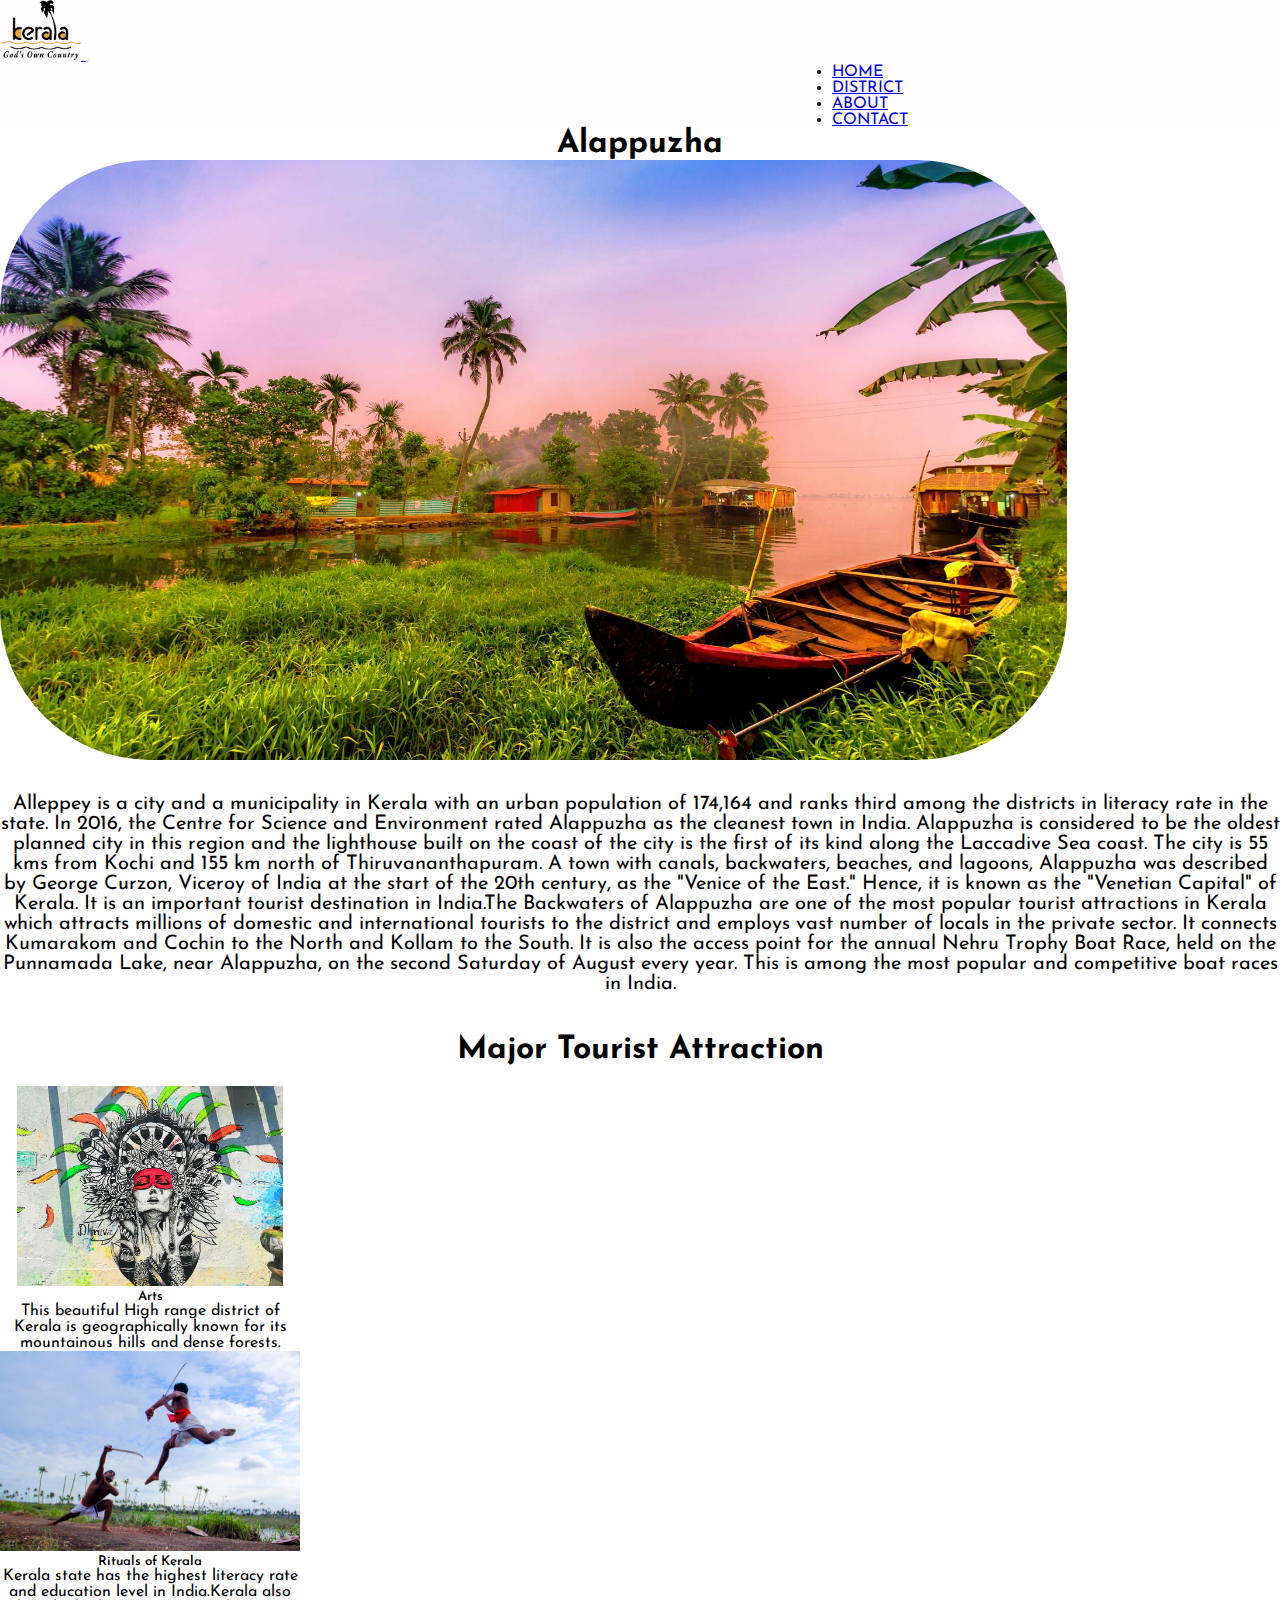
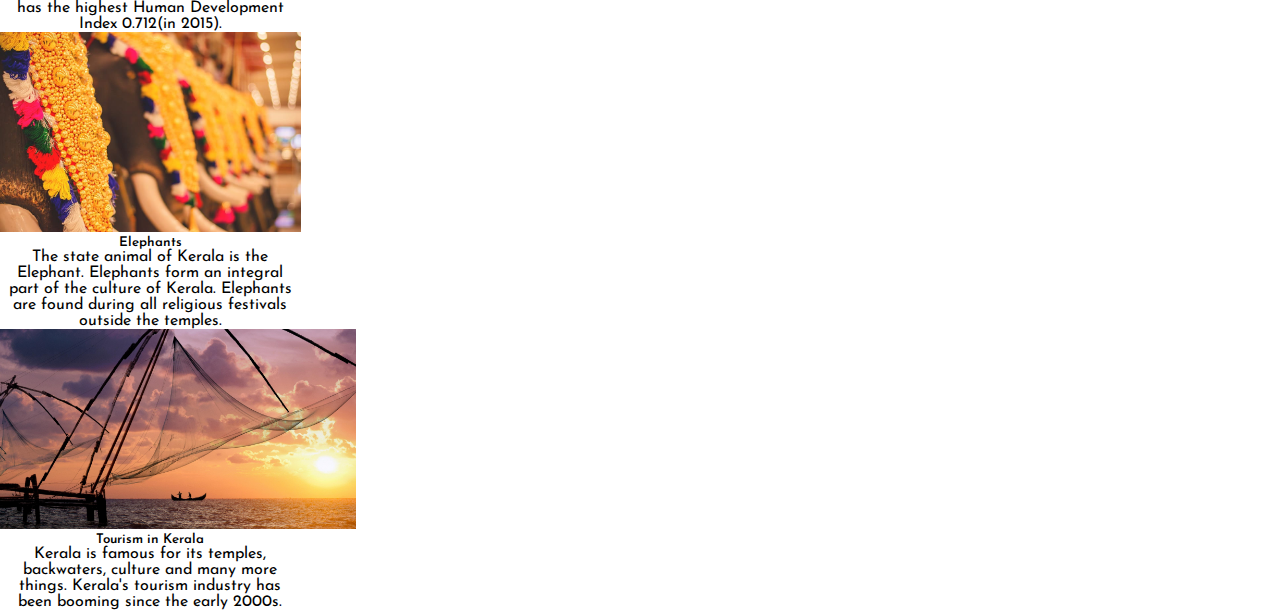
<file: Alappuzha.html>
<!DOCTYPE html>
<html lang="en">
<head>
    <meta charset="UTF-8">
    <meta http-equiv="X-UA-Compatible" content="IE=edge">
    <meta name="viewport" content="width=device-width, initial-scale=1.0">
    <title>Alappuzha</title>
        <link rel="stylesheet" href="style.css">
        <link rel="stylesheet" href="place.css">
        <link href="https://fonts.googleapis.com/css2?family=Josefin+Sans&display=swap" rel="stylesheet">
        <link href="https://cdn.jsdelivr.net/npm/bootstrap@5.2.0-beta1/dist/css/bootstrap.min.css" rel="stylesheet" integrity="sha384-0evHe/X+R7YkIZDRvuzKMRqM+OrBnVFBL6DOitfPri4tjfHxaWutUpFmBp4vmVor" crossorigin="anonymous">
        <script src="https://cdn.jsdelivr.net/npm/bootstrap@5.2.0-beta1/dist/js/bootstrap.bundle.min.js" integrity="sha384-pprn3073KE6tl6bjs2QrFaJGz5/SUsLqktiwsUTF55Jfv3qYSDhgCecCxMW52nD2" crossorigin="anonymous"></script>
</head>
<body>
<section class="landing">
    <nav class="navbar navbar-expand-lg bg-custom">
      <div class="container-fluid">
        <a class="navbar-brand" href="#">
          <img src="./img/logo-1.png" alt=""  height="60" class="d-inline-block align-text-top">
        </a>
        <button class="navbar-toggler" type="button" data-bs-toggle="collapse" data-bs-target="#navbarNav" aria-controls="navbarNav" aria-expanded="false" aria-label="Toggle navigation">
          <span class="navbar-toggler-icon"></span>
        </button>
        <div class="collapse navbar-collapse" id="navbarNav">
          <ul class="navbar-nav">
            <li class="nav-item">
              <a class="nav-link active" aria-current="page" href="index.html">HOME</a>
            </li>
            <li class="nav-item">
              <a class="nav-link " href="district.html">DISTRICT</a>
            </li>
            <li class="nav-item">
              <a class="nav-link" href="#">ABOUT</a>
            </li>
            <li class="nav-item">
              <a class="nav-link" href="#">CONTACT</a>
            </li> 
          </ul>
        </div>
      </div>
  </nav>
</section>
<div class="container">
  <div class="district">
    <div class="dist-head ">
      <h1>Alappuzha</h1>
    </div>
    <div class="dist-img"><img  height="600px" src="img/allu.jpg" alt=""></div>
    <div class="dist-para">
      <p>Alleppey is a city and a municipality in Kerala with an urban population of 174,164 and ranks third among the districts in literacy rate in the state. In 2016, the Centre for Science and Environment rated Alappuzha as the cleanest town in India. Alappuzha is considered to be the oldest planned city in this region and the lighthouse built on the coast of the city is the first of its kind along the Laccadive Sea coast.
  
        The city is 55 kms from Kochi and 155 km north of Thiruvananthapuram. A town with canals, backwaters, beaches, and lagoons, Alappuzha was described by George Curzon, Viceroy of India at the start of the 20th century, as the "Venice of the East." Hence, it is known as the "Venetian Capital" of Kerala.
        It is an important tourist destination in India.The Backwaters of Alappuzha are one of the most popular tourist attractions in Kerala which attracts millions of domestic and international tourists to the district and employs vast number of locals in the private sector. It connects Kumarakom and Cochin to the North and Kollam to the South. It is also the access point for the annual Nehru Trophy Boat Race, held on the Punnamada Lake, near Alappuzha, on the second Saturday of August every year. This is among the most popular and competitive boat races in India.</p>
    </div>
  </div>
</div>

<section class="activties ">
  <div class="heading">
    <h1>Major Tourist Attraction</h1>
  </div>
 <div class="card-custom">
  <div class="row row-cols-1 row-cols-md-4 g-4 ">
    <div class="col">
      <div class="card h-100">
        <img src="img/street-painting.jpg" class="card-img-top" alt="...">
        <div class="card-body">
          <h5 class="card-title">Arts</h5>
          <p class="card-text">This beautiful High range district of Kerala is geographically known for its mountainous hills and dense forests.</p>
          
        </div>
      </div>
    </div>
    <div class="col">
      <div class="card h-100">
        <img src="img/new.jpg" class="card-img-top" alt="...">
        <div class="card-body">
          <h5 class="card-title">Rituals of Kerala</h5>
          <p class="card-text">Kerala state has the highest literacy rate and education level in India.Kerala also has the highest Human Development Index 0.712(in 2015).</p>
        </div>
      </div>
    </div>
    <div class="col">
      <div class="card h-100">
        <img src="img/nedumbassery-celebration.jpg" class="card-img-top" alt="...">
        <div class="card-body">
          <h5 class="card-title">Elephants</h5>
          <p class="card-text">The state animal of Kerala is the Elephant. Elephants form an integral part of the culture of Kerala. Elephants are found during all religious festivals outside the temples.</p>
        </div>
      </div>
    </div>
    <div class="col">
      <div class="card h-100">
        <img src="img/wallpaperflare.com_wallpaper.jpg" class="card-img-top" alt="...">
        <div class="card-body">
          <h5 class="card-title">Tourism in Kerala</h5>
          <p class="card-text">Kerala is famous for its temples, backwaters, culture and many more things. Kerala's tourism industry has been booming since the early 2000s.</p>
        </div>
      </div>
    </div>
  </div>
 </div>
</section>
</body>
</html>
</file>
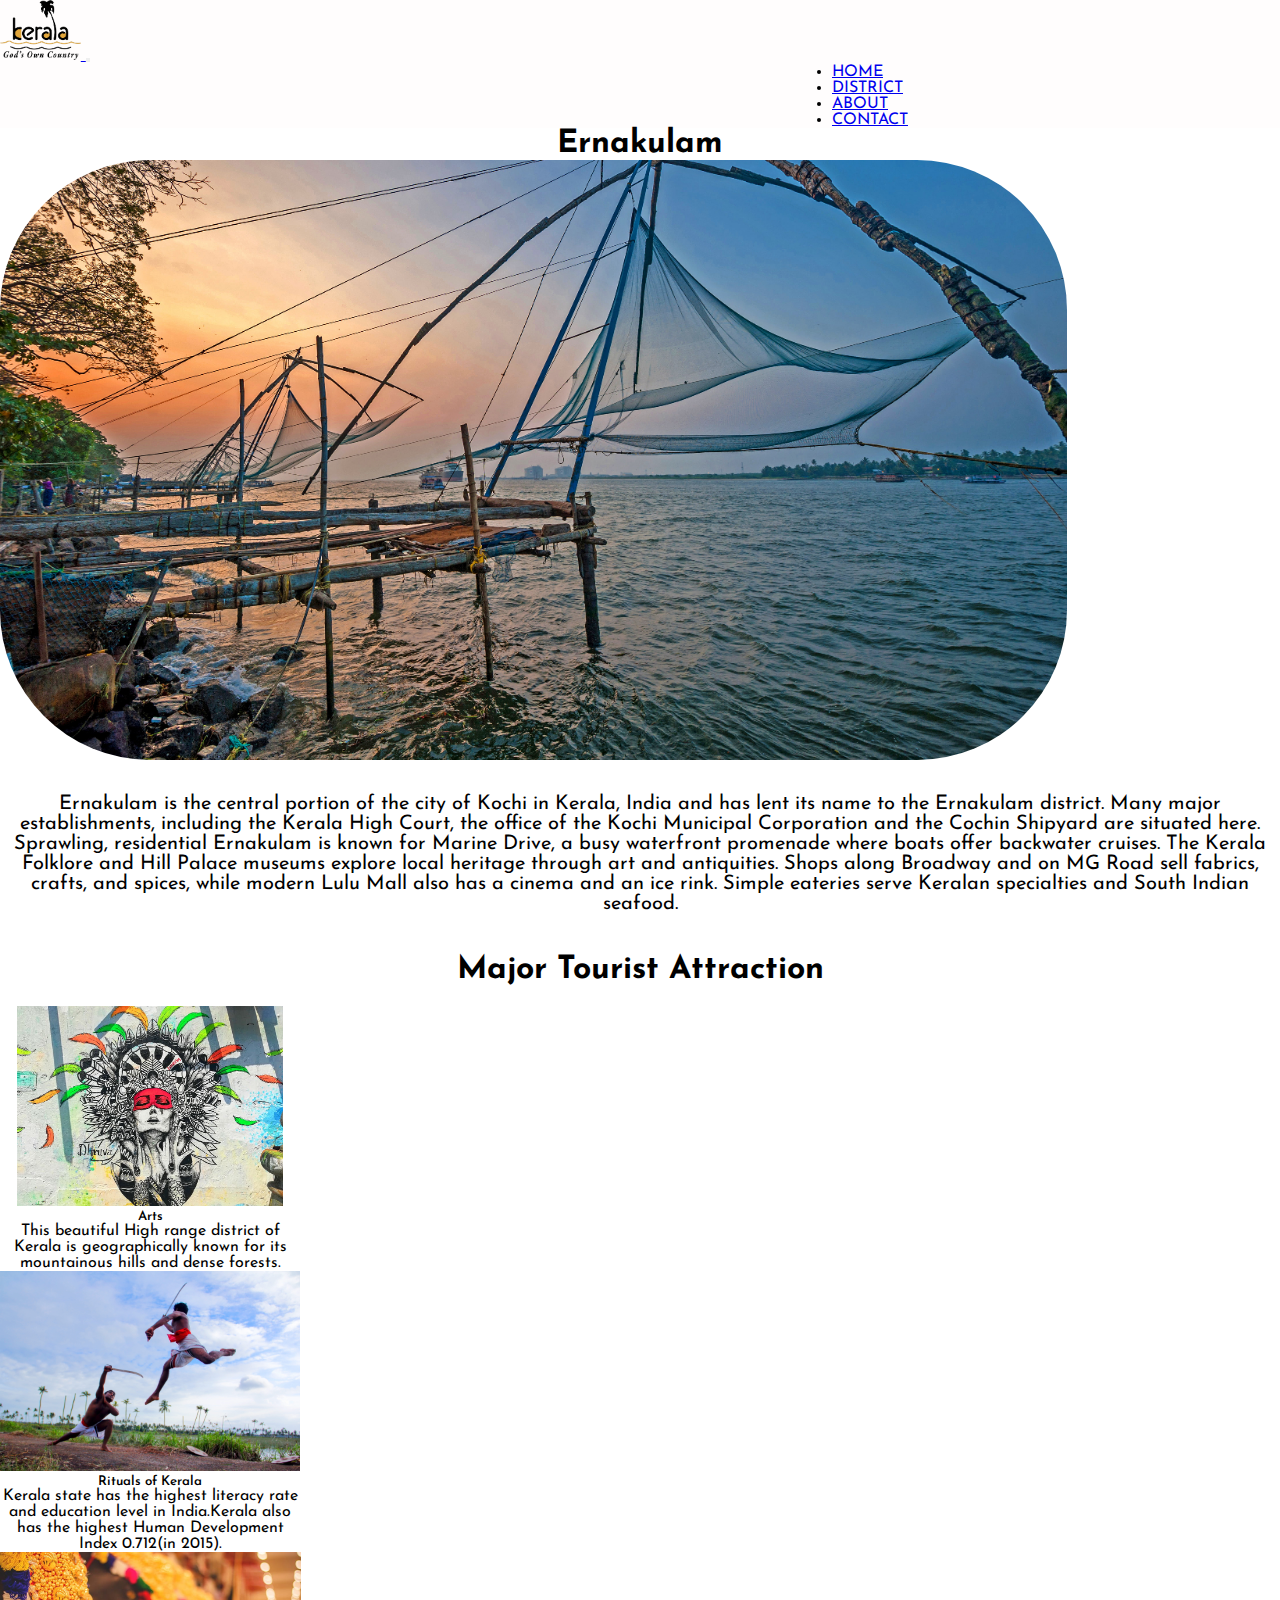
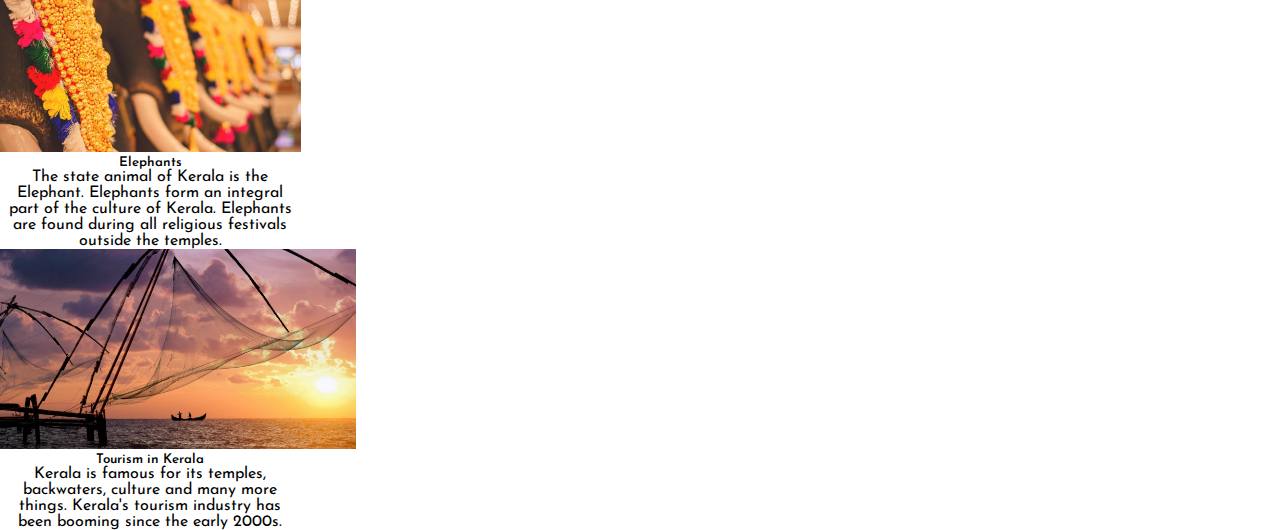
<file: Ernakulam.html>
<!DOCTYPE html>
<html lang="en">
<head>
    <meta charset="UTF-8">
    <meta http-equiv="X-UA-Compatible" content="IE=edge">
    <meta name="viewport" content="width=device-width, initial-scale=1.0">
    <title>Ernakulam</title>
        <link rel="stylesheet" href="style.css">
        <link rel="stylesheet" href="place.css">
        <link href="https://fonts.googleapis.com/css2?family=Josefin+Sans&display=swap" rel="stylesheet">
        <link href="https://cdn.jsdelivr.net/npm/bootstrap@5.2.0-beta1/dist/css/bootstrap.min.css" rel="stylesheet" integrity="sha384-0evHe/X+R7YkIZDRvuzKMRqM+OrBnVFBL6DOitfPri4tjfHxaWutUpFmBp4vmVor" crossorigin="anonymous">
        <script src="https://cdn.jsdelivr.net/npm/bootstrap@5.2.0-beta1/dist/js/bootstrap.bundle.min.js" integrity="sha384-pprn3073KE6tl6bjs2QrFaJGz5/SUsLqktiwsUTF55Jfv3qYSDhgCecCxMW52nD2" crossorigin="anonymous"></script>
</head>
<body>
<section class="landing">
    <nav class="navbar navbar-expand-lg bg-custom">
      <div class="container-fluid">
        <a class="navbar-brand" href="#">
          <img src="./img/logo-1.png" alt=""  height="60" class="d-inline-block align-text-top">
        </a>
        <button class="navbar-toggler" type="button" data-bs-toggle="collapse" data-bs-target="#navbarNav" aria-controls="navbarNav" aria-expanded="false" aria-label="Toggle navigation">
          <span class="navbar-toggler-icon"></span>
        </button>
        <div class="collapse navbar-collapse" id="navbarNav">
          <ul class="navbar-nav">
            <li class="nav-item">
              <a class="nav-link active" aria-current="page" href="index.html">HOME</a>
            </li>
            <li class="nav-item">
              <a class="nav-link " href="district.html">DISTRICT</a>
            </li>
            <li class="nav-item">
              <a class="nav-link" href="#">ABOUT</a>
            </li>
            <li class="nav-item">
              <a class="nav-link" href="#">CONTACT</a>
            </li> 
          </ul>
        </div>
      </div>
  </nav>
</section>
<div class="container">
  <div class="district">
    <div class="dist-head ">
      <h1>Ernakulam</h1>
    </div>
    <div class="dist-img "><img  height="600px" src="img/kochi.jpg" alt=""></div>
    <div class="dist-para">
      <p>Ernakulam is the central portion of the city of Kochi in Kerala, India and has lent its name to the Ernakulam district. Many major establishments, including the Kerala High Court, the office of the Kochi Municipal Corporation and the Cochin Shipyard are situated here.
        Sprawling, residential Ernakulam is known for Marine Drive, a busy waterfront promenade where boats offer backwater cruises. The Kerala Folklore and Hill Palace museums explore local heritage through art and antiquities. Shops along Broadway and on MG Road sell fabrics, crafts, and spices, while modern Lulu Mall also has a cinema and an ice rink. Simple eateries serve Keralan specialties and South Indian seafood.</p>
  </div>
</div>

<section class="activties">
    <div class="heading">
      <h1>Major Tourist Attraction</h1>
    </div>
   <div class="card-custom">
    <div class="row row-cols-1 row-cols-md-4 g-4 ">
      <div class="col">
        <div class="card h-100">
          <img src="img/street-painting.jpg" class="card-img-top" alt="...">
          <div class="card-body">
            <h5 class="card-title">Arts</h5>
            <p class="card-text">This beautiful High range district of Kerala is geographically known for its mountainous hills and dense forests.</p>
            
          </div>
        </div>
      </div>
      <div class="col">
        <div class="card h-100">
          <img src="img/new.jpg" class="card-img-top" alt="...">
          <div class="card-body">
            <h5 class="card-title">Rituals of Kerala</h5>
            <p class="card-text">Kerala state has the highest literacy rate and education level in India.Kerala also has the highest Human Development Index 0.712(in 2015).</p>
          </div>
        </div>
      </div>
      <div class="col">
        <div class="card h-100">
          <img src="img/nedumbassery-celebration.jpg" class="card-img-top" alt="...">
          <div class="card-body">
            <h5 class="card-title">Elephants</h5>
            <p class="card-text">The state animal of Kerala is the Elephant. Elephants form an integral part of the culture of Kerala. Elephants are found during all religious festivals outside the temples.</p>
          </div>
        </div>
      </div>
      <div class="col">
        <div class="card h-100">
          <img src="img/wallpaperflare.com_wallpaper.jpg" class="card-img-top" alt="...">
          <div class="card-body">
            <h5 class="card-title">Tourism in Kerala</h5>
            <p class="card-text">Kerala is famous for its temples, backwaters, culture and many more things. Kerala's tourism industry has been booming since the early 2000s.</p>
          </div>
        </div>
      </div>
    </div>
   </div>
  </section>
</div>
</body>
</html>
</file>
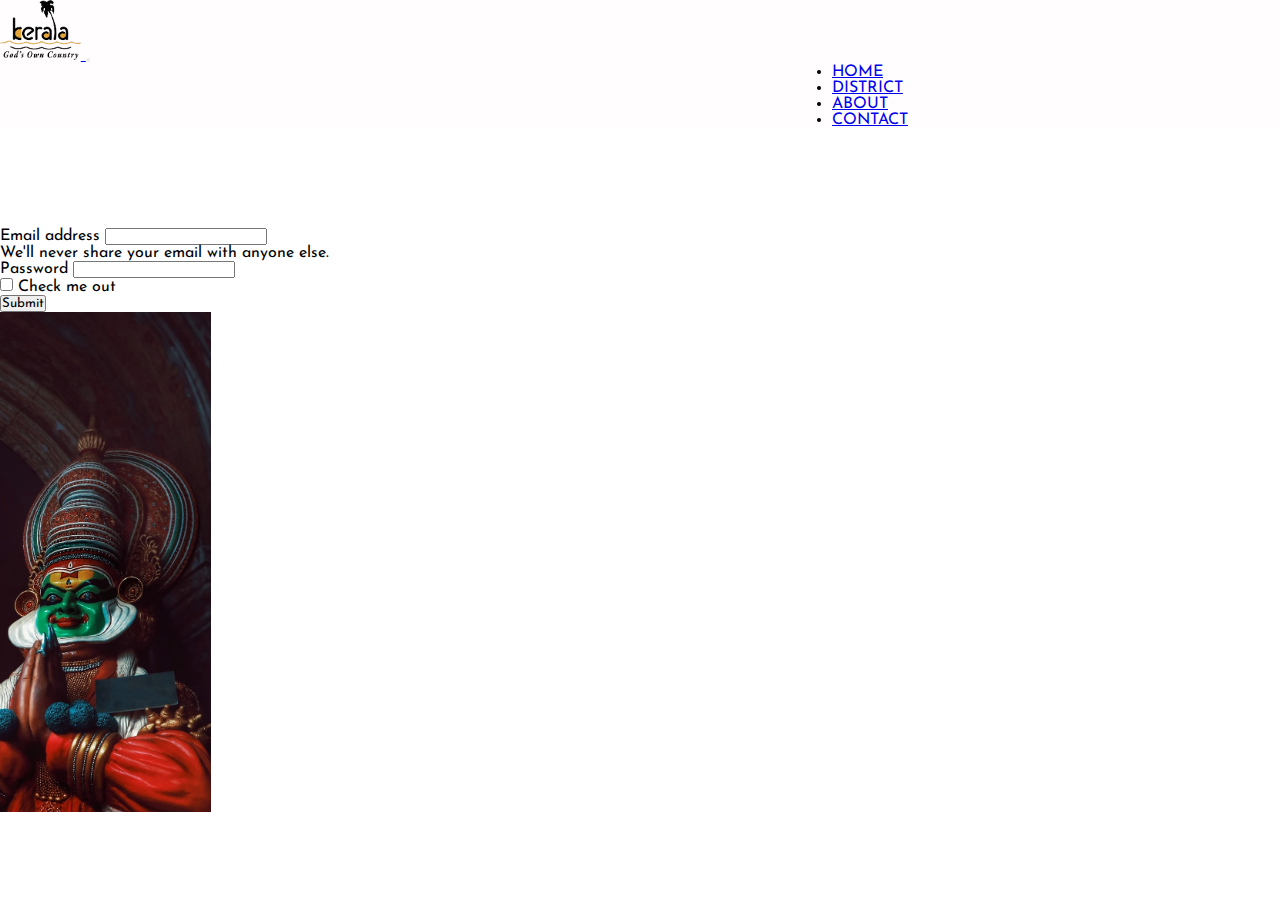
<file: login.html>
<!DOCTYPE html>
<html lang="en">
<head>
    <meta charset="UTF-8">
    <meta http-equiv="X-UA-Compatible" content="IE=edge">
    <meta name="viewport" content="width=device-width, initial-scale=1.0">
    <title>Login</title>
        <link rel="stylesheet" href="style.css">
        <link rel="stylesheet" href="login.css">
        <link href="https://fonts.googleapis.com/css2?family=Josefin+Sans&display=swap" rel="stylesheet">
        <link href="https://cdn.jsdelivr.net/npm/bootstrap@5.2.0-beta1/dist/css/bootstrap.min.css" rel="stylesheet" integrity="sha384-0evHe/X+R7YkIZDRvuzKMRqM+OrBnVFBL6DOitfPri4tjfHxaWutUpFmBp4vmVor" crossorigin="anonymous">
        <script src="https://cdn.jsdelivr.net/npm/bootstrap@5.2.0-beta1/dist/js/bootstrap.bundle.min.js" integrity="sha384-pprn3073KE6tl6bjs2QrFaJGz5/SUsLqktiwsUTF55Jfv3qYSDhgCecCxMW52nD2" crossorigin="anonymous"></script>
</head>
<body>
<section class="landing">
    <nav class="navbar navbar-expand-lg bg-custom">
      <div class="container-fluid">
        <a class="navbar-brand" href="#">
          <img src="./img/logo-1.png" alt=""  height="60" class="d-inline-block align-text-top">
        </a>
        <button class="navbar-toggler" type="button" data-bs-toggle="collapse" data-bs-target="#navbarNav" aria-controls="navbarNav" aria-expanded="false" aria-label="Toggle navigation">
          <span class="navbar-toggler-icon"></span>
        </button>
        <div class="collapse navbar-collapse" id="navbarNav">
          <ul class="navbar-nav">
            <li class="nav-item">
              <a class="nav-link " aria-current="page" href="index.html">HOME</a>
            </li>
            <li class="nav-item">
              <a class="nav-link " href="district.html">DISTRICT</a>
            </li>
            <li class="nav-item">
              <a class="nav-link" href="About.html">ABOUT</a>
            </li>
            <li class="nav-item">
              <a class="nav-link" href="#">CONTACT</a>
            </li> 
          </ul>
        </div>
      </div>
  </nav>
</section>
    <div class="row log">
        <div class="col-lg-4 container logfrm ">
            <form>
             <div class="mb-3">
               <label for="exampleInputEmail1" class="form-label">Email address</label>
               <input type="email" class="form-control" id="exampleInputEmail1" aria-describedby="emailHelp">
               <div id="emailHelp" class="form-text">We'll never share your email with anyone else.</div>
             </div>
             <div class="mb-3">
               <label for="exampleInputPassword1" class="form-label">Password</label>
               <input type="password" class="form-control" id="exampleInputPassword1">
             </div>
             <div class="mb-3 form-check">
               <input type="checkbox" class="form-check-input" id="exampleCheck1">
               <label class="form-check-label" for="exampleCheck1">Check me out</label>
             </div>
             <button type="submit" class="btn btn-primary">Submit</button>
           </form>
        </div>
         <div class="logimg  col-lg-4"><img src="img/login.jpeg" height="500px" alt=""></div>
    </div>
</body>
</html>
</file>
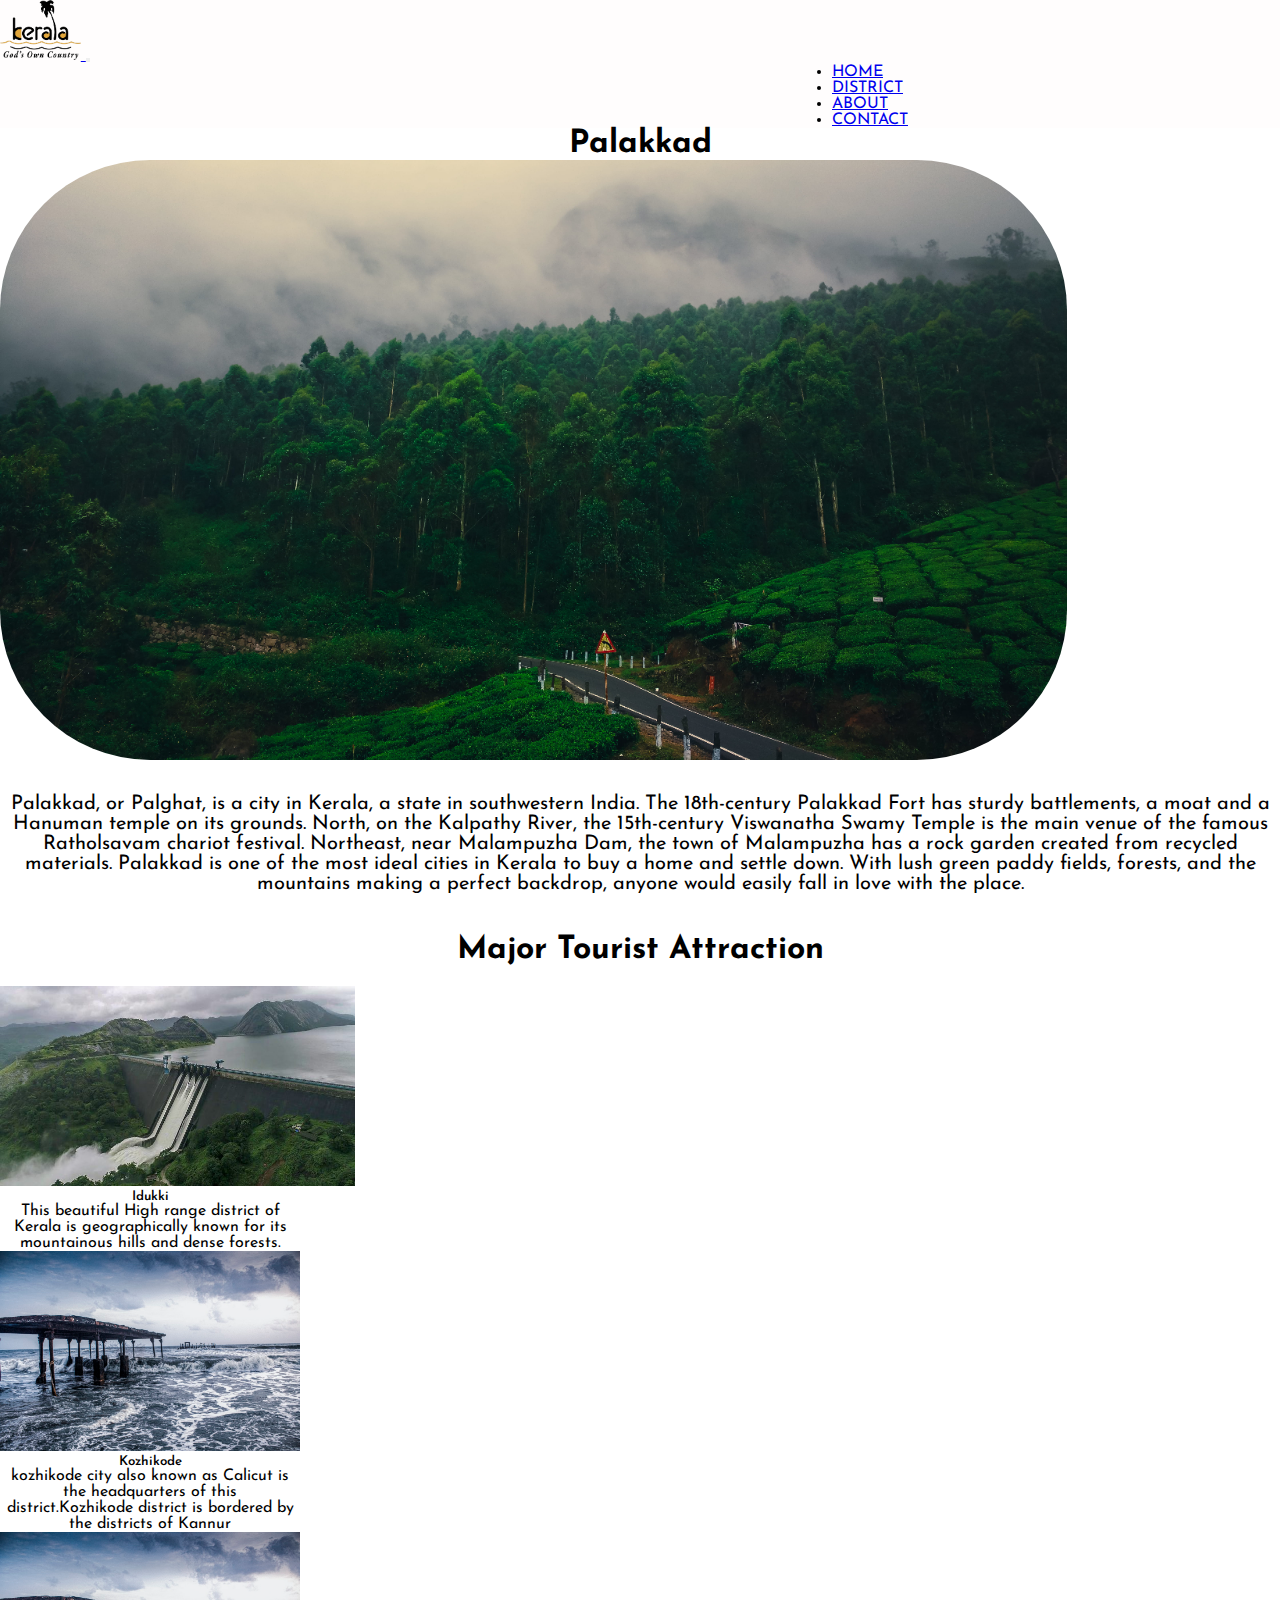
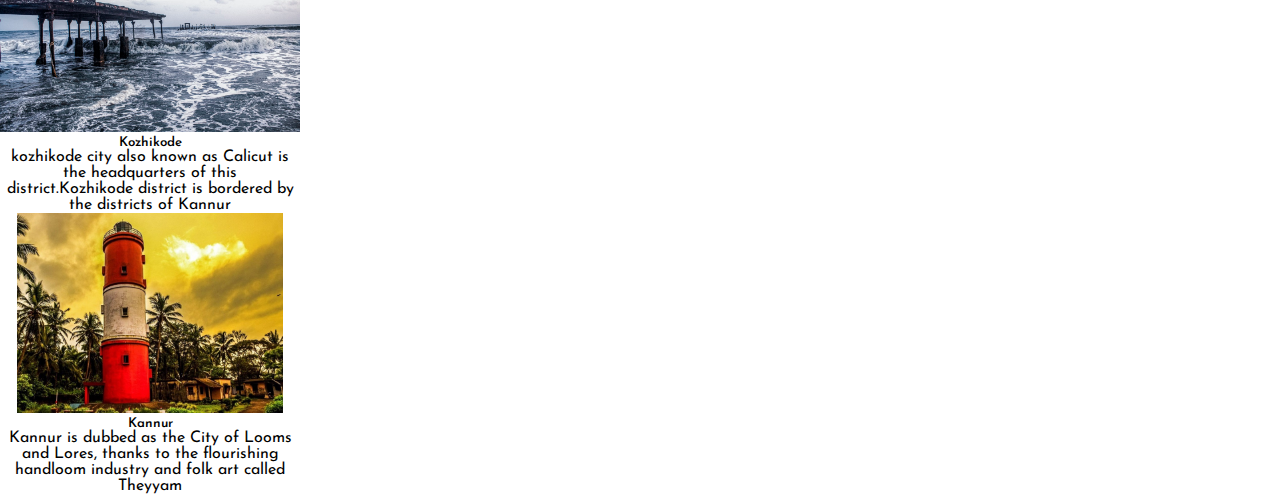
<file: Palakkad.html>
<!DOCTYPE html>
<html lang="en">
<head>
    <meta charset="UTF-8">
    <meta http-equiv="X-UA-Compatible" content="IE=edge">
    <meta name="viewport" content="width=device-width, initial-scale=1.0">
    <title>Palakkad</title>
        <link rel="stylesheet" href="style.css">
        <link rel="stylesheet" href="place.css">
        <link href="https://fonts.googleapis.com/css2?family=Josefin+Sans&display=swap" rel="stylesheet">
        <link href="https://cdn.jsdelivr.net/npm/bootstrap@5.2.0-beta1/dist/css/bootstrap.min.css" rel="stylesheet" integrity="sha384-0evHe/X+R7YkIZDRvuzKMRqM+OrBnVFBL6DOitfPri4tjfHxaWutUpFmBp4vmVor" crossorigin="anonymous">
        <script src="https://cdn.jsdelivr.net/npm/bootstrap@5.2.0-beta1/dist/js/bootstrap.bundle.min.js" integrity="sha384-pprn3073KE6tl6bjs2QrFaJGz5/SUsLqktiwsUTF55Jfv3qYSDhgCecCxMW52nD2" crossorigin="anonymous"></script>
</head>
<body>
<section class="landing">
    <nav class="navbar navbar-expand-lg bg-custom">
      <div class="container-fluid">
        <a class="navbar-brand" href="#">
          <img src="./img/logo-1.png" alt=""  height="60" class="d-inline-block align-text-top">
        </a>
        <button class="navbar-toggler" type="button" data-bs-toggle="collapse" data-bs-target="#navbarNav" aria-controls="navbarNav" aria-expanded="false" aria-label="Toggle navigation">
          <span class="navbar-toggler-icon"></span>
        </button>
        <div class="collapse navbar-collapse" id="navbarNav">
          <ul class="navbar-nav">
            <li class="nav-item">
              <a class="nav-link active" aria-current="page" href="index.html">HOME</a>
            </li>
            <li class="nav-item">
              <a class="nav-link " href="district.html">DISTRICT</a>
            </li>
            <li class="nav-item">
              <a class="nav-link" href="#">ABOUT</a>
            </li>
            <li class="nav-item">
              <a class="nav-link" href="#">CONTACT</a>
            </li> 
          </ul>
        </div>
      </div>
  </nav>
</section>
<div class="container">
  <div class="district">
    <div class="dist-head ">
      <h1>Palakkad</h1>
    </div>
    <div class="dist-img "><img  height="600px" src="img/pala1.jpg" alt=""></div>
    <div class="dist-para">
      <p>Palakkad, or Palghat, is a city in Kerala, a state in southwestern India. The 18th-century Palakkad Fort has sturdy battlements, a moat and a Hanuman temple on its grounds. North, on the Kalpathy River, the 15th-century Viswanatha Swamy Temple is the main venue of the famous Ratholsavam chariot festival. Northeast, near Malampuzha Dam, the town of Malampuzha has a rock garden created from recycled materials. 
        Palakkad is one of the most ideal cities in Kerala to buy a home and settle down. With lush green paddy fields, forests, and the mountains making a perfect backdrop, anyone would easily fall in love with the place.
      </p>
    </div>
  </div>
</div>

<section class="activties ">
  <div class="heading">
    <h1>Major Tourist Attraction</h1>
  </div>
 <div class="card-custom">
  <div class="row row-cols-1 row-cols-md-4 g-4 ">
    <div class="col">
      <div class="card h-100">
        <img src="img/Idukki.jpg" class="card-img-top" alt="...">
        <div class="card-body">
          <h5 class="card-title">Idukki</h5>
          <p class="card-text">This beautiful High range district of Kerala is geographically known for its mountainous hills and dense forests.</p>
          
        </div>
      </div>
    </div>
    <div class="col">
      <div class="card h-100">
        <img src="img/Kozhikode.jpg" class="card-img-top" alt="...">
        <div class="card-body">
          <h5 class="card-title">Kozhikode</h5>
          <p class="card-text">kozhikode city also known as Calicut is the headquarters of this district.Kozhikode district is bordered by the districts of Kannur</p>
         
        </div>
      </div>
    </div>
    <div class="col">
      <div class="card h-100">
        <img src="img/Kozhikode.jpg" class="card-img-top" alt="...">
        <div class="card-body">
          <h5 class="card-title">Kozhikode</h5>
          <p class="card-text">kozhikode city also known as Calicut is the headquarters of this district.Kozhikode district is bordered by the districts of Kannur</p>
         
        </div>
      </div>
    </div>
    <div class="col">
      <div class="card h-100">
        <img src="img/Kannur.jpg" class="card-img-top" alt="...">
        <div class="card-body">
          <h5 class="card-title">Kannur</h5>
          <p class="card-text">Kannur is dubbed as the City of Looms and Lores, thanks to the flourishing handloom industry and folk art called Theyyam
          </p>  
        </div>
      </div>
    </div>
  </div>
 </div>
</section>
</body>
</html>
</file>
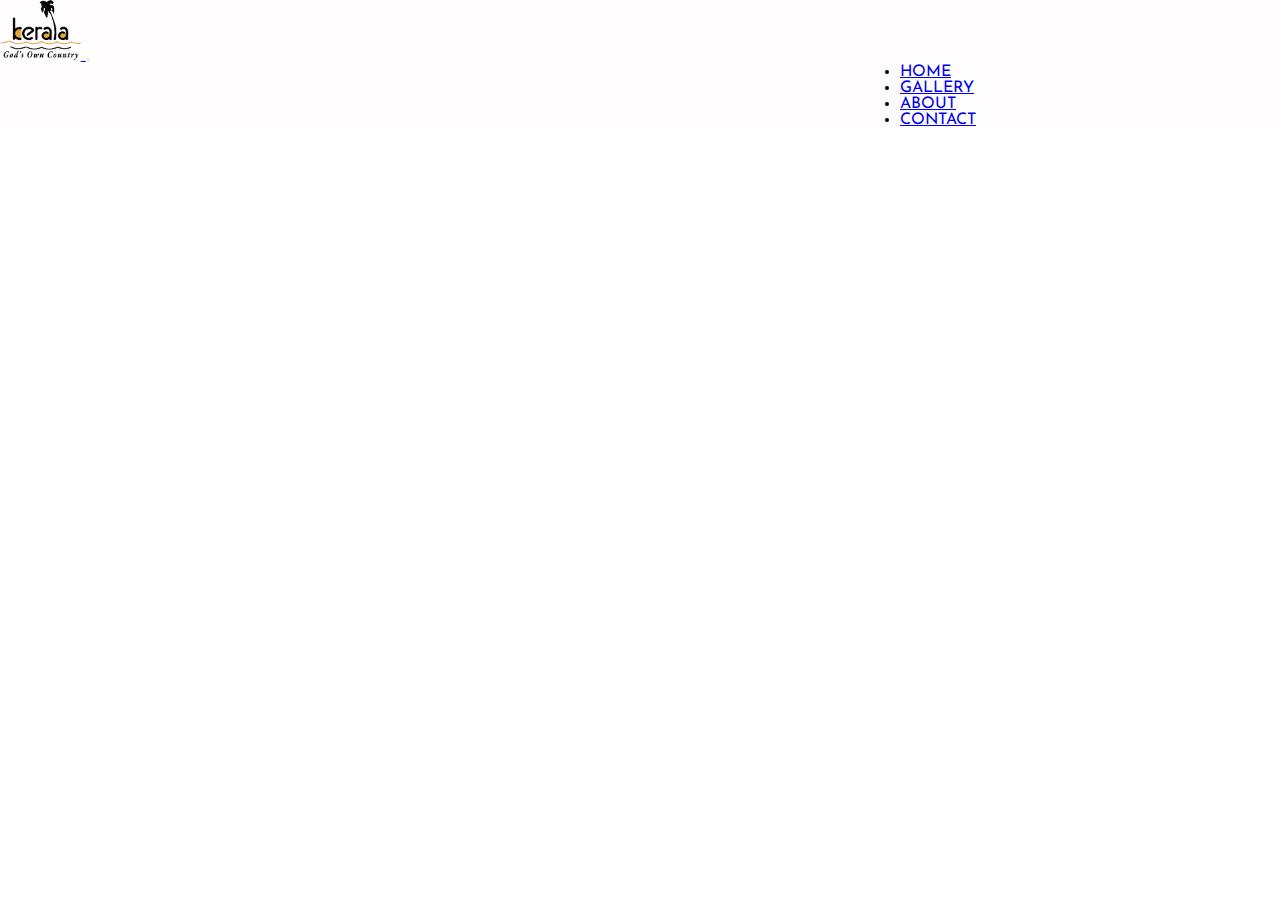
<file: place.html>
<!DOCTYPE html>
<html lang="en">
<head>
    <meta charset="UTF-8">
    <meta http-equiv="X-UA-Compatible" content="IE=edge">
    <meta name="viewport" content="width=device-width, initial-scale=1.0">
    <title>place</title>
        <link rel="stylesheet" href="landing.css">
        <link rel="stylesheet" href="login.css">
        <link href="https://fonts.googleapis.com/css2?family=Josefin+Sans&display=swap" rel="stylesheet">
        <link href="https://cdn.jsdelivr.net/npm/bootstrap@5.2.0-beta1/dist/css/bootstrap.min.css" rel="stylesheet" integrity="sha384-0evHe/X+R7YkIZDRvuzKMRqM+OrBnVFBL6DOitfPri4tjfHxaWutUpFmBp4vmVor" crossorigin="anonymous">
        <script src="https://cdn.jsdelivr.net/npm/bootstrap@5.2.0-beta1/dist/js/bootstrap.bundle.min.js" integrity="sha384-pprn3073KE6tl6bjs2QrFaJGz5/SUsLqktiwsUTF55Jfv3qYSDhgCecCxMW52nD2" crossorigin="anonymous"></script>
</head>
<body>
<section class="landing">
    <nav class="navbar navbar-expand-lg bg-custom">
      <div class="container-fluid">
        <a class="navbar-brand" href="#">
          <img src="img/logo-1.png" alt=""  height="60" class="d-inline-block align-text-top">
        </a>
        <button class="navbar-toggler" type="button" data-bs-toggle="collapse" data-bs-target="#navbarNav" aria-controls="navbarNav" aria-expanded="false" aria-label="Toggle navigation">
          <span class="navbar-toggler-icon"></span>
        </button>
        <div class="collapse navbar-collapse" id="navbarNav">
          <ul class="navbar-nav">
            <li class="nav-item">
              <a class="nav-link active" aria-current="page" href="#">HOME</a>
            </li>
            <li class="nav-item">
              <a class="nav-link " href="#">GALLERY</a>
            </li>
            <li class="nav-item">
              <a class="nav-link" href="#">ABOUT</a>
            </li>
            <li class="nav-item">
              <a class="nav-link" href="#">CONTACT</a>
            </li> 
          </ul>
        </div>
      </div>
  </nav>
  <div class="distimg">
<!-- <img src="img/wayanad-gc6a34b9f5_1920.jpg" class="img-fluid" alt="..."> -->
</div>
</section>
</body>
</html>
</file>
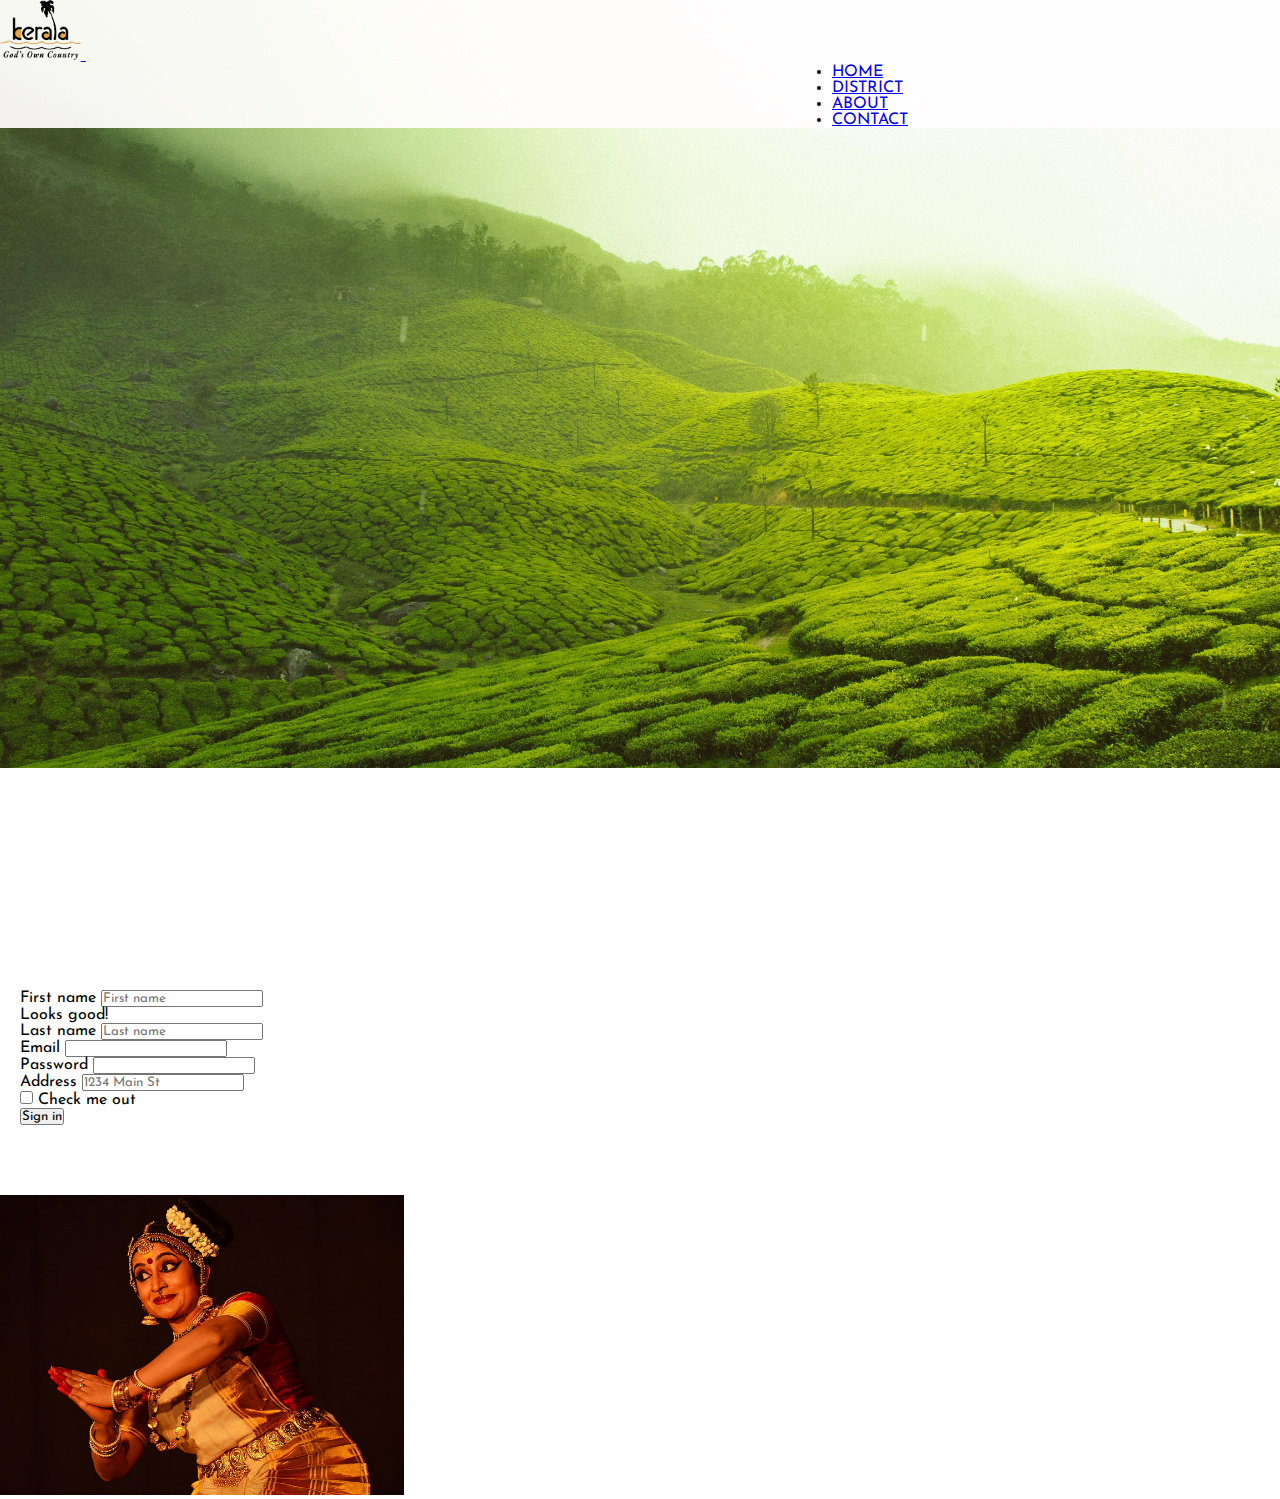
<file: sign.html>
<!DOCTYPE html>
<html lang="en">
<head>
    <meta charset="UTF-8">
    <meta http-equiv="X-UA-Compatible" content="IE=edge">
    <meta name="viewport" content="width=device-width, initial-scale=1.0">
    <title>Sign up</title>
    <link rel="stylesheet" href="style.css">
    <link rel="stylesheet" href="sign.css">
    <link href="https://fonts.googleapis.com/css2?family=Josefin+Sans&display=swap" rel="stylesheet">
    <link href="https://cdn.jsdelivr.net/npm/bootstrap@5.2.0-beta1/dist/css/bootstrap.min.css" rel="stylesheet" integrity="sha384-0evHe/X+R7YkIZDRvuzKMRqM+OrBnVFBL6DOitfPri4tjfHxaWutUpFmBp4vmVor" crossorigin="anonymous">
    <script src="https://cdn.jsdelivr.net/npm/bootstrap@5.2.0-beta1/dist/js/bootstrap.bundle.min.js" integrity="sha384-pprn3073KE6tl6bjs2QrFaJGz5/SUsLqktiwsUTF55Jfv3qYSDhgCecCxMW52nD2" crossorigin="anonymous"></script>
</head>    
<body>
  <section class="landing">
    <nav class="navbar navbar-expand-lg bg-custom">
      <div class="container-fluid">
        <a class="navbar-brand" href="#">
          <img src="./img/logo-1.png" alt=""  height="60" class="d-inline-block align-text-top">
        </a>
        <button class="navbar-toggler" type="button" data-bs-toggle="collapse" data-bs-target="#navbarNav" aria-controls="navbarNav" aria-expanded="false" aria-label="Toggle navigation">
          <span class="navbar-toggler-icon"></span>
        </button>
        <div class="collapse navbar-collapse" id="navbarNav">
          <ul class="navbar-nav">
            <li class="nav-item">
              <a class="nav-link" aria-current="page" href="index.html">HOME</a>
            </li>
            <li class="nav-item">
              <a class="nav-link " href="district.html">DISTRICT</a>
            </li>
            <li class="nav-item">
              <a class="nav-link" href="About.html">ABOUT</a>
            </li>
            <li class="nav-item">
              <a class="nav-link" href="#">CONTACT</a>
            </li> 
          </ul>
        </div>
      </div>
  </nav>
</section>
    <div class="row container loginform">
      <div class="col-lg-7">
        <form class="row g-3">
          <div class="col-lg-6">
            <label for="validationTooltip01" class="form-label">First name</label>
            <input type="text" class="form-control" id="validationTooltip01" placeholder="First name">
            <div class="valid-tooltip">
              Looks good!
            </div>
          </div>
          <div class="col-lg-6">
            <label for="validationTooltip02" class="form-label">Last name</label>
            <input type="text" class="form-control" id="validationTooltip02" placeholder="Last name">
            </div>
          
    <div class="col-lg-6 ">
      <label for="inputEmail4" class="form-label">Email</label>
      <input type="email" class="form-control" id="inputEmail4">
    </div>
    <div class="col-lg-6 ">
      <label for="inputPassword4" class="form-label">Password</label>
      <input type="password" class="form-control" id="inputPassword4">
    </div>
    <div class="col-lg-6 ">
      <label for="inputAddress" class="form-label">Address</label>
      <input type="text" class="form-control" id="inputAddress" placeholder="1234 Main St">
    </div>
    <div class="col-lg-6 ">
      <div class="form-check">
        <input class="form-check-input" type="checkbox" id="gridCheck">
        <label class="form-check-label" for="gridCheck">
          Check me out
        </label>
      </div>
    </div>
    <div class="col-lg-6 ">
      <button type="submit" class="btn btn-primary">Sign in</button>
    </div>
  </form>
</div>

<div class="col-lg-1">
<img src="img/dance.jpg" alt="" height="300px">
</div>
</div>

</body>
</html>
</file>
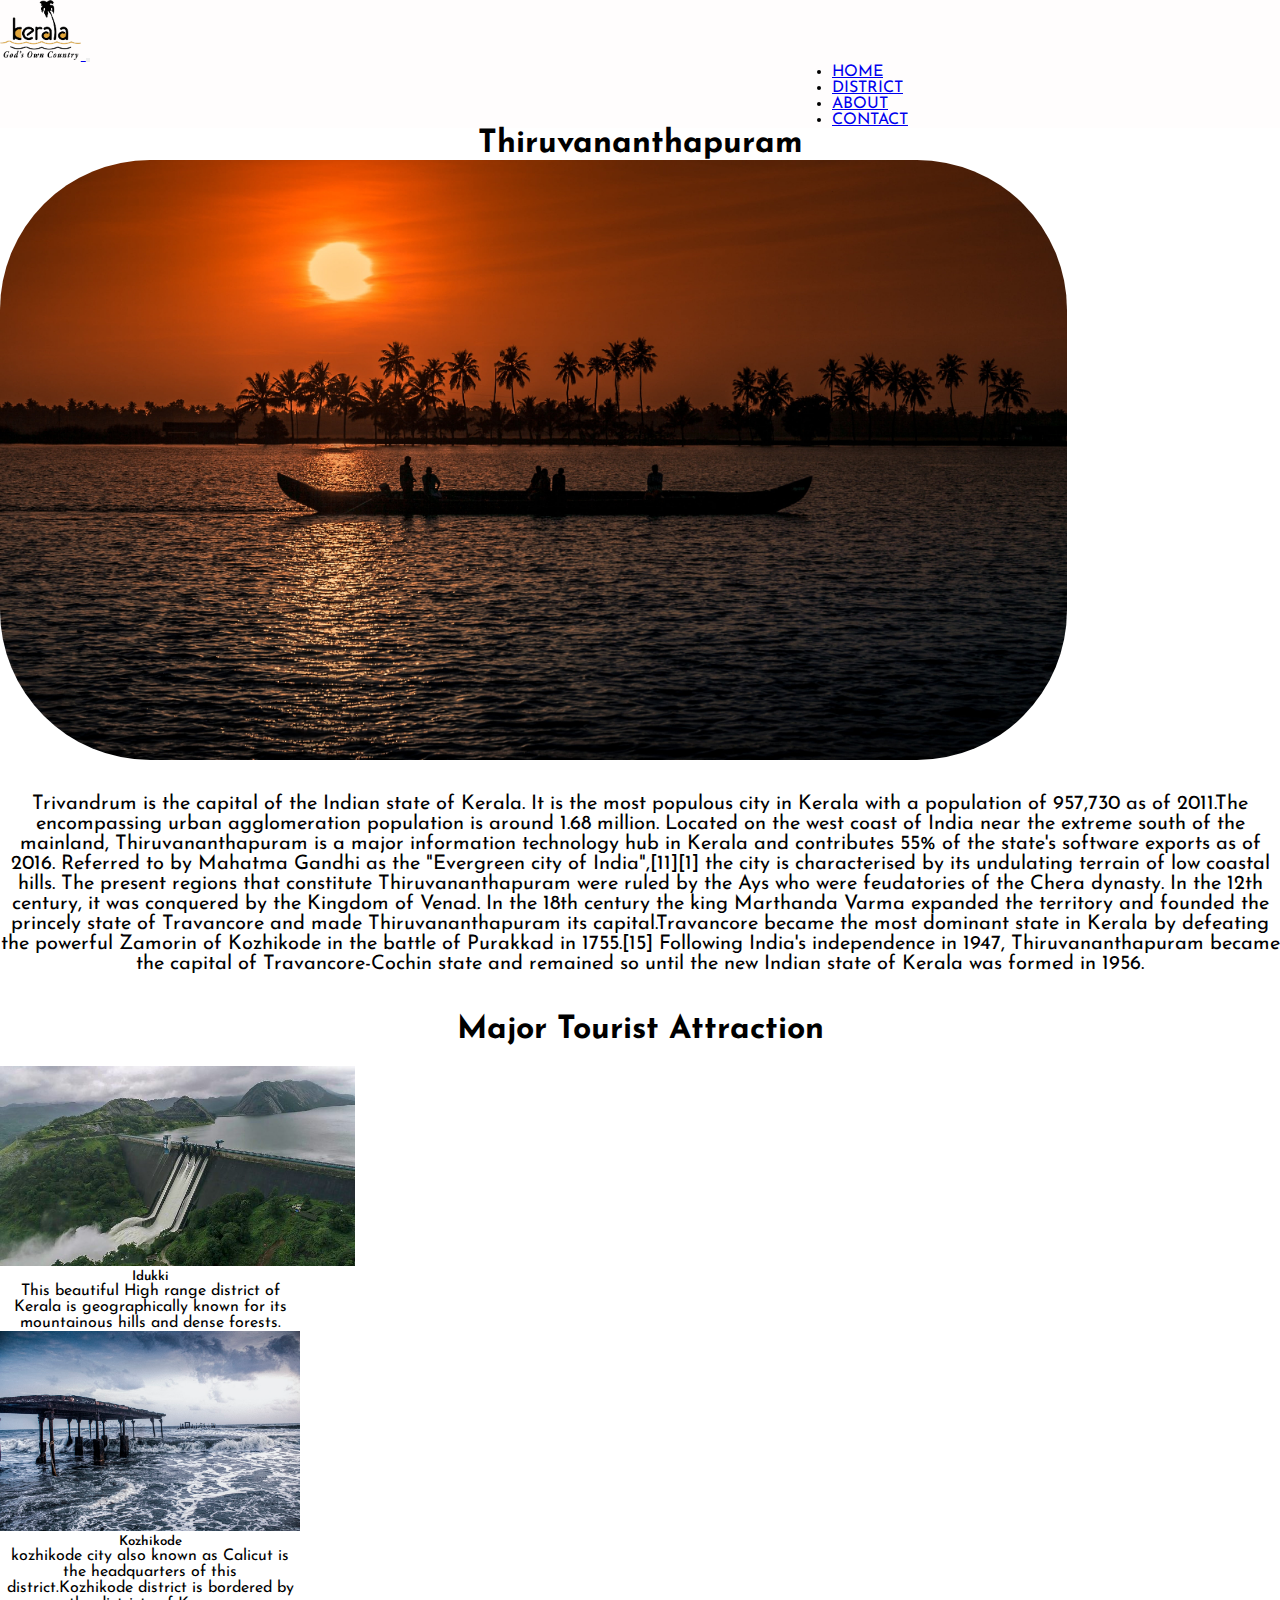
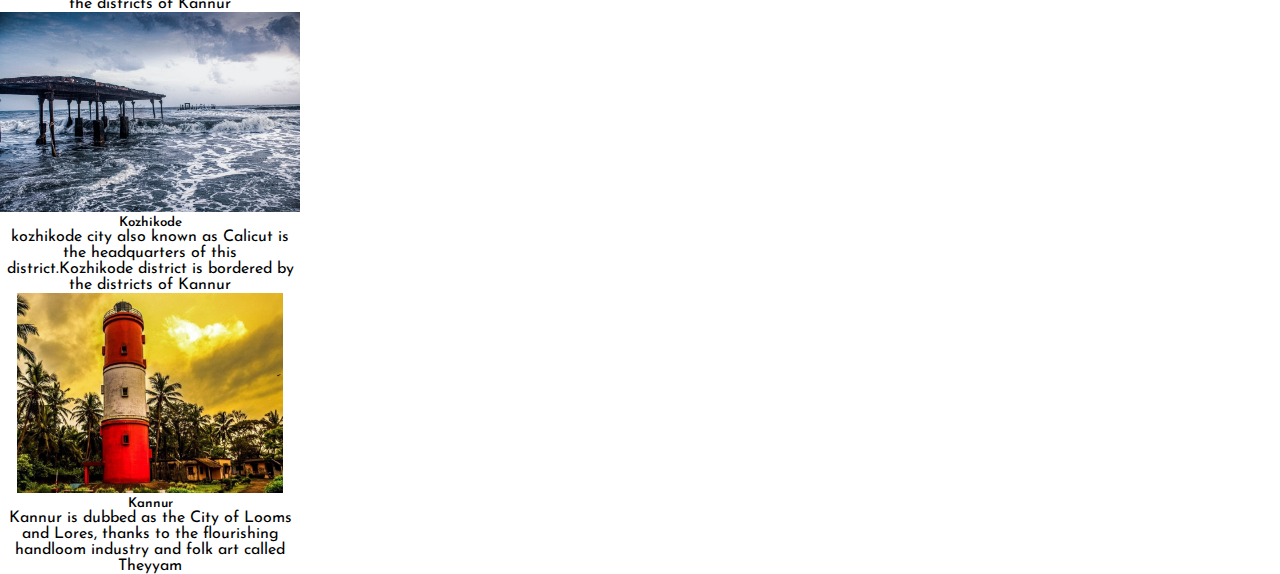
<file: Trivandrum.html>
<!DOCTYPE html>
<html lang="en">
<head>
    <meta charset="UTF-8">
    <meta http-equiv="X-UA-Compatible" content="IE=edge">
    <meta name="viewport" content="width=device-width, initial-scale=1.0">
    <title>Thiruvananthapuram</title>
        <link rel="stylesheet" href="style.css">
        <link rel="stylesheet" href="place.css">
        <link href="https://fonts.googleapis.com/css2?family=Josefin+Sans&display=swap" rel="stylesheet">
        <link href="https://cdn.jsdelivr.net/npm/bootstrap@5.2.0-beta1/dist/css/bootstrap.min.css" rel="stylesheet" integrity="sha384-0evHe/X+R7YkIZDRvuzKMRqM+OrBnVFBL6DOitfPri4tjfHxaWutUpFmBp4vmVor" crossorigin="anonymous">
        <script src="https://cdn.jsdelivr.net/npm/bootstrap@5.2.0-beta1/dist/js/bootstrap.bundle.min.js" integrity="sha384-pprn3073KE6tl6bjs2QrFaJGz5/SUsLqktiwsUTF55Jfv3qYSDhgCecCxMW52nD2" crossorigin="anonymous"></script>
</head>
<body>
<section class="landing">
    <nav class="navbar navbar-expand-lg bg-custom">
      <div class="container-fluid">
        <a class="navbar-brand" href="#">
          <img src="./img/logo-1.png" alt=""  height="60" class="d-inline-block align-text-top">
        </a>
        <button class="navbar-toggler" type="button" data-bs-toggle="collapse" data-bs-target="#navbarNav" aria-controls="navbarNav" aria-expanded="false" aria-label="Toggle navigation">
          <span class="navbar-toggler-icon"></span>
        </button>
        <div class="collapse navbar-collapse" id="navbarNav">
          <ul class="navbar-nav">
            <li class="nav-item">
              <a class="nav-link active" aria-current="page" href="index.html">HOME</a>
            </li>
            <li class="nav-item">
              <a class="nav-link " href="district.html">DISTRICT</a>
            </li>
            <li class="nav-item">
              <a class="nav-link" href="#">ABOUT</a>
            </li>
            <li class="nav-item">
              <a class="nav-link" href="#">CONTACT</a>
            </li> 
          </ul>
        </div>
      </div>
  </nav>
</section>
<div class="container">
  <div class="district">
    <div class="dist-head ">
      <h1>Thiruvananthapuram</h1>
    </div>
    <div class="dist-img "><img  height="600px" src="img/boat.jpg" alt=""></div>
    <div class="dist-para">
      <p>Trivandrum  is the capital of the Indian state of Kerala. It is the most populous city in Kerala with a population of 957,730 as of 2011.The encompassing urban agglomeration population is around 1.68 million. Located on the west coast of India near the extreme south of the mainland, Thiruvananthapuram is a major information technology hub in Kerala and contributes 55% of the state's software exports as of 2016. Referred to by Mahatma Gandhi as the "Evergreen city of India",[11][1] the city is characterised by its undulating terrain of low coastal hills.

        The present regions that constitute Thiruvananthapuram were ruled by the Ays who were feudatories of the Chera dynasty. In the 12th century, it was conquered by the Kingdom of Venad. In the 18th century the king Marthanda Varma expanded the territory and founded the princely state of Travancore and made Thiruvananthapuram its capital.Travancore became the most dominant state in Kerala by defeating the powerful Zamorin of Kozhikode in the battle of Purakkad in 1755.[15] Following India's independence in 1947, Thiruvananthapuram became the capital of Travancore-Cochin state and remained so until the new Indian state of Kerala was formed in 1956.</p>
  </div>
</div>

<section class="activties ">
  <div class="heading">
    <h1>Major Tourist Attraction</h1>
  </div>
 <div class="card-custom">
  <div class="row row-cols-1 row-cols-md-4 g-4 ">
    <div class="col">
      <div class="card h-100">
        <img src="img/Idukki.jpg" class="card-img-top" alt="...">
        <div class="card-body">
          <h5 class="card-title">Idukki</h5>
          <p class="card-text">This beautiful High range district of Kerala is geographically known for its mountainous hills and dense forests.</p>
          
        </div>
      </div>
    </div>
    <div class="col">
      <div class="card h-100">
        <img src="img/Kozhikode.jpg" class="card-img-top" alt="...">
        <div class="card-body">
          <h5 class="card-title">Kozhikode</h5>
          <p class="card-text">kozhikode city also known as Calicut is the headquarters of this district.Kozhikode district is bordered by the districts of Kannur</p>
         
        </div>
      </div>
    </div>
    <div class="col">
      <div class="card h-100">
        <img src="img/Kozhikode.jpg" class="card-img-top" alt="...">
        <div class="card-body">
          <h5 class="card-title">Kozhikode</h5>
          <p class="card-text">kozhikode city also known as Calicut is the headquarters of this district.Kozhikode district is bordered by the districts of Kannur</p>
         
        </div>
      </div>
    </div>
    <div class="col">
      <div class="card h-100">
        <img src="img/Kannur.jpg" class="card-img-top" alt="...">
        <div class="card-body">
          <h5 class="card-title">Kannur</h5>
          <p class="card-text">Kannur is dubbed as the City of Looms and Lores, thanks to the flourishing handloom industry and folk art called Theyyam
          </p>  
        </div>
      </div>
    </div>
  </div>
 </div>
</section>
</body>
</html>
</file>
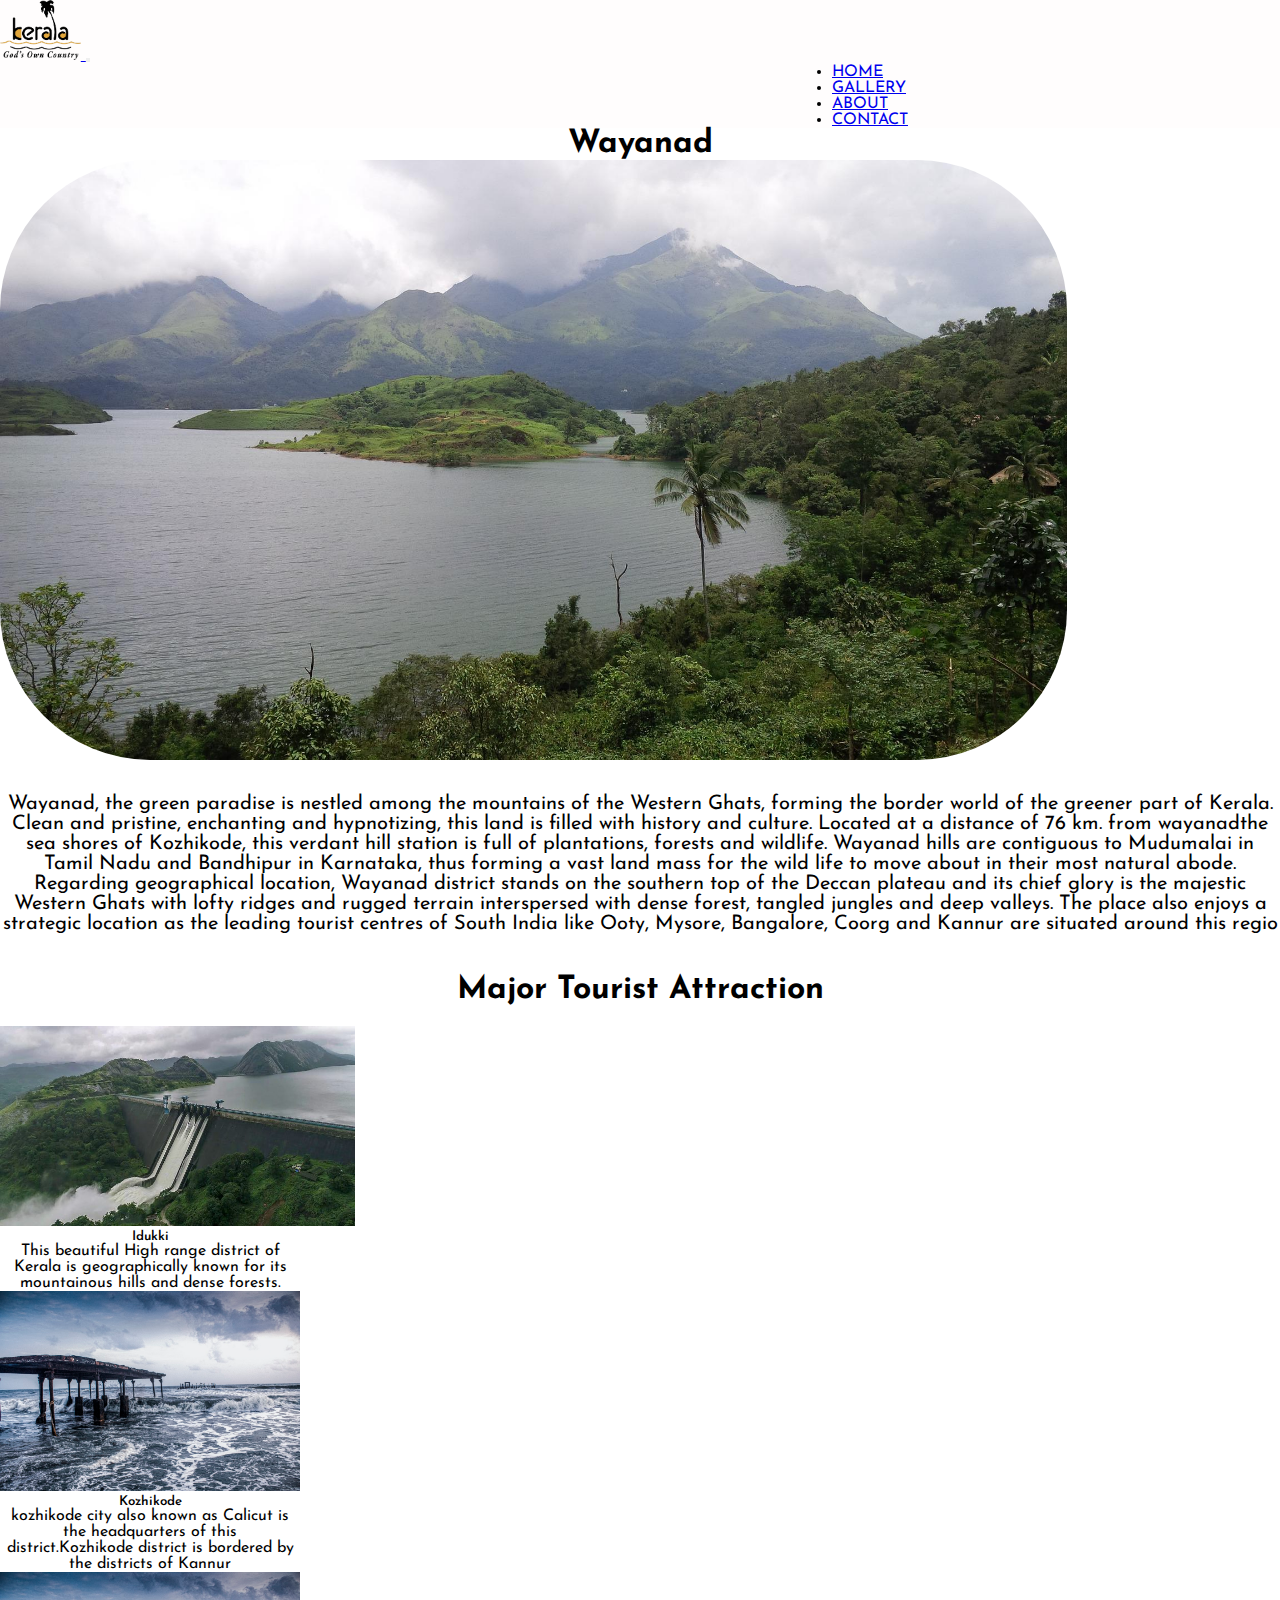
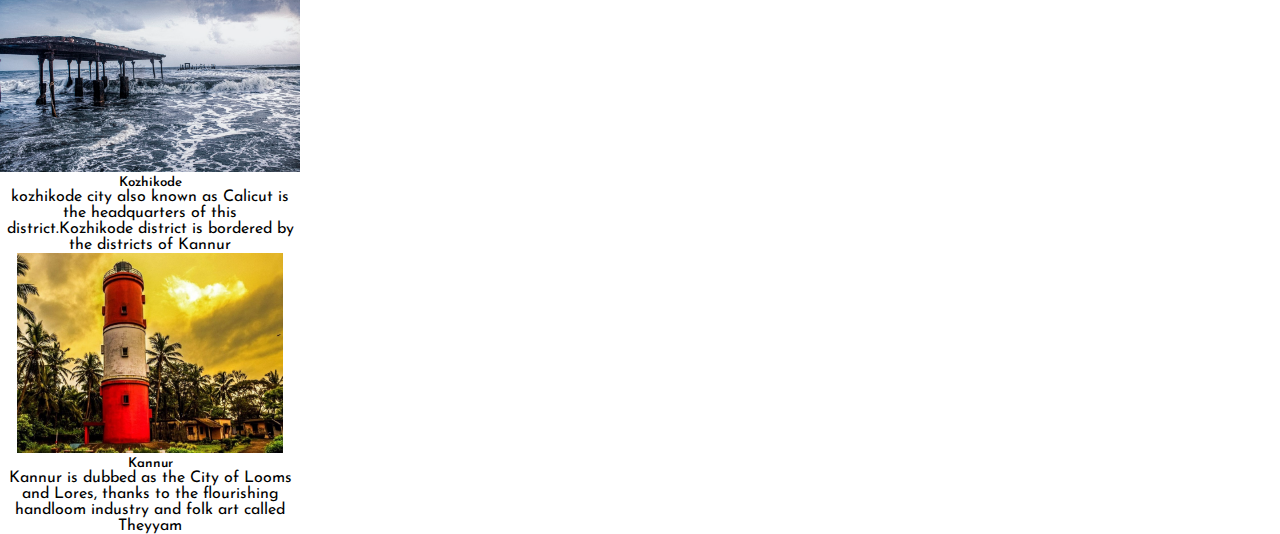
<file: Wayanad.html>
<!DOCTYPE html>
<html lang="en">
<head>
    <meta charset="UTF-8">
    <meta http-equiv="X-UA-Compatible" content="IE=edge">
    <meta name="viewport" content="width=device-width, initial-scale=1.0">
    <title>Wayanad</title>
        <link rel="stylesheet" href="style.css">
        <link rel="stylesheet" href="place.css">
        <link href="https://fonts.googleapis.com/css2?family=Josefin+Sans&display=swap" rel="stylesheet">
        <link href="https://cdn.jsdelivr.net/npm/bootstrap@5.2.0-beta1/dist/css/bootstrap.min.css" rel="stylesheet" integrity="sha384-0evHe/X+R7YkIZDRvuzKMRqM+OrBnVFBL6DOitfPri4tjfHxaWutUpFmBp4vmVor" crossorigin="anonymous">
        <script src="https://cdn.jsdelivr.net/npm/bootstrap@5.2.0-beta1/dist/js/bootstrap.bundle.min.js" integrity="sha384-pprn3073KE6tl6bjs2QrFaJGz5/SUsLqktiwsUTF55Jfv3qYSDhgCecCxMW52nD2" crossorigin="anonymous"></script>
</head>
<body>
<section class="landing">
    <nav class="navbar navbar-expand-lg bg-custom">
      <div class="container-fluid">
        <a class="navbar-brand" href="#">
          <img src="img/logo-1.png" alt=""  height="60" class="d-inline-block align-text-top">
        </a>
        <button class="navbar-toggler" type="button" data-bs-toggle="collapse" data-bs-target="#navbarNav" aria-controls="navbarNav" aria-expanded="false" aria-label="Toggle navigation">
          <span class="navbar-toggler-icon"></span>
        </button>
        <div class="collapse navbar-collapse" id="navbarNav">
          <ul class="navbar-nav">
            <li class="nav-item">
              <a class="nav-link active" aria-current="page" href="#">HOME</a>
            </li>
            <li class="nav-item">
              <a class="nav-link " href="#">GALLERY</a>
            </li>
            <li class="nav-item">
              <a class="nav-link" href="#">ABOUT</a>
            </li>
            <li class="nav-item">
              <a class="nav-link" href="#">CONTACT</a>
            </li> 
          </ul>
        </div>
      </div>
  </nav>
</section>
<div class="container">
  <div class="district">
    <div class="dist-head ">
      <h1>Wayanad</h1>
    </div>
    <div class="dist-img "><img  height="600px" src="img/wayanad-1.jpg" alt=""></div>
    <div class="dist-para">
      <p>Wayanad, the green paradise is nestled among the mountains of the Western Ghats, forming the border world of the greener part of Kerala. Clean and pristine, enchanting and hypnotizing, this land is filled with history and culture. Located at a distance of 76 km. from wayanadthe sea shores of Kozhikode, this verdant hill station is full of plantations, forests and wildlife. Wayanad hills are contiguous to Mudumalai in Tamil Nadu and Bandhipur in Karnataka, thus forming a vast land mass for the wild life to move about in their most natural abode.

        Regarding geographical location, Wayanad district stands on the southern top of the Deccan plateau and its chief glory is the majestic Western Ghats with lofty ridges and rugged terrain interspersed with dense forest, tangled jungles and deep valleys. The place also enjoys a strategic location as the leading tourist centres of South India like Ooty, Mysore, Bangalore, Coorg and Kannur are situated around this regio</p>
    </div>
  </div>
</div>

<section class="activties ">
  <div class="heading">
    <h1>Major Tourist Attraction</h1>
  </div>
 <div class="card-custom">
  <div class="row row-cols-1 row-cols-md-4 g-4 ">
    <div class="col">
      <div class="card h-100">
        <img src="img/Idukki.jpg" class="card-img-top" alt="...">
        <div class="card-body">
          <h5 class="card-title">Idukki</h5>
          <p class="card-text">This beautiful High range district of Kerala is geographically known for its mountainous hills and dense forests.</p>
          
        </div>
      </div>
    </div>
    <div class="col">
      <div class="card h-100">
        <img src="img/Kozhikode.jpg" class="card-img-top" alt="...">
        <div class="card-body">
          <h5 class="card-title">Kozhikode</h5>
          <p class="card-text">kozhikode city also known as Calicut is the headquarters of this district.Kozhikode district is bordered by the districts of Kannur</p>
         
        </div>
      </div>
    </div>
    <div class="col">
      <div class="card h-100">
        <img src="img/Kozhikode.jpg" class="card-img-top" alt="...">
        <div class="card-body">
          <h5 class="card-title">Kozhikode</h5>
          <p class="card-text">kozhikode city also known as Calicut is the headquarters of this district.Kozhikode district is bordered by the districts of Kannur</p>
         
        </div>
      </div>
    </div>
    <div class="col">
      <div class="card h-100">
        <img src="img/Kannur.jpg" class="card-img-top" alt="...">
        <div class="card-body">
          <h5 class="card-title">Kannur</h5>
          <p class="card-text">Kannur is dubbed as the City of Looms and Lores, thanks to the flourishing handloom industry and folk art called Theyyam
          </p>  
        </div>
      </div>
    </div>
  </div>
 </div>
</section>
</body>
</html>
</file>
<file: style.css>
*{
    font-family: 'Josefin Sans', sans-serif;
    margin: 0;
    padding: 0;
    box-sizing: border-box;
}
html{
        
        scrollbar-width: none;
    }
    ::-webkit-scrollbar{
        display: none;
        width: 0;
        height: 0;
    }
body{
 background-size:cover;

 width: 100vw;
}
.bg-custom{
    background-color:rgba(255, 253, 253, 0.938);
    
}
.landing{
    background-image: url(img/landing.jpg);
    height:100vh;
    background-repeat: no-repeat;
}
.collapse {
    margin-left: 65%;
}
.info{
      margin-top: 200px;
      margin-left: 100px;
      color: aliceblue;
     
 }
 .info h2{
     font-size: 55px;
     font-weight: 900;
     color: #fff;
}
 .info h1{
     font-size: 30px;
     font-weight: 700;
     color: #fff;
     text-transform: uppercase;
 }
 .info p{
     font-size: 15px;
     word-spacing: 2px;
     margin-bottom: 25px;
     color: rgb(245, 204, 204);
 }
 .info a{
     font-size: 28px;
     margin-inline: 30px;
     padding: 8px;
     text-decoration: none;
    
 }
 .info .button{
     background:#fff;
     color: #000 ;
     border-radius: 8px;
 }
 .info .button1{
     background:rgba(99, 32, 153, 0.849);
     color: rgb(255, 255, 255) ;
     border-radius: 8px;
 }
 .change_content::after{
     content: '';
     animation: changetext 18s infinite linear;
     color: rgba(99, 32, 153, 0.849);
     font-size: 55px;
 }
 @keyframes changetext{
     0%{ content:"Alappuzha";}
     10%{ content:"Ernakulam";}
     15%{ content:"Idukki";}
     26%{ content:"Kannur";}
     33%{ content:"Kasaragod";}
     39%{ content:"Kollam";}
     46%{ content:"Kottayam";}
     50%{ content:"Kozhikode";}
     59%{ content:"Malappuram";}
     66%{ content:"Palakkad";}
     75%{ content:"Pathanamthitta";}
     80%{ content:"Trivandrum";}
     91%{ content:"Thrissur";}
     100%{ content:"Wayanad";}
 }
 .activties{
    margin-top: 40px;
    text-align: center;
    
}
.activties h2{
    margin-bottom: 20px;
}
.card{
    width:300px;
}
.card img{
 height: 200px;
}
.col {
    transition: .5s ease-in-out;
}
.col :hover{
    background-color: rgb(158, 226, 158);
}
.heading h1{
 font-weight: 700;
 margin-bottom: 20px;
}
.card-body h5{
    font-weight: 600;
}











/* moblie version */
@media  (max-width:900px){
    .info{
        margin-left: 6px;
    }
    .info h2{
        font-size: 30px;
        font-weight: 200;
        letter-spacing: 1px;
    }
    .info h1{
        font-size: 20px;
        font-weight: 700;
    }
    .info p{
        font-size: 10px;
    }
    .info a{
        font-size: 15px;
        margin-right: 70px;  
    }
    .info h1 span{
        font-size:20px;
    }
}
</file>
<file: place.css>
*{
    font-family: 'Josefin Sans', sans-serif;
    margin: 0px;
    padding: 0px;
    box-sizing: border-box;
}
.body{
    background-color: rgb(181, 245, 173);
}
.bg-custom{
    background-color:rgba(255, 253, 253, 0.938);
}
.collapse {
    margin-left: 65%;
}
.landing{
    background-image:none;
    height: 0%;
  }

.card-custom{
    display: flex;
    
}
.dist-head h1{
    text-align: center;
    font-weight: 900;

}
.dist-img img{
    border-radius: 150px;
}
.dist-para{
    margin-top: 30px;
    font-size: 20px;
    text-align: center;
}
</file>
<file: login.css>
*{
    font-family: 'Josefin Sans', sans-serif;
    margin: 0px;
    padding: 0px;
    box-sizing: border-box;
}
.landing{
    background-image:none;
    height:100%;
}
.logfrm form{
   margin-top: 100px;
}
.logimg img{
    margin-left: -100px;
}
</file>
<file: landing.css>
*{
    font-family: 'Josefin Sans', sans-serif;
    margin: 0;
    padding: 0;
    box-sizing: border-box;
}
body{
 background-size:contain;
}
.bg-custom{
    background-color:rgba(255, 253, 253, 0.938);
    width: 100%;
}
.landing{
    background-image: url(img/landing.jpg);
    width: 1500px;
    height:100vh;
}
.collapse {
    margin-left: 60%;
}
.info{
     margin-top: 200px;
      margin-left: 100px;
      color: aliceblue;
     
 }
 .info h2{
     font-size: 55px;
     font-weight: 900;
     color: #fff;
}
 .info h1{
     font-size: 30px;
     font-weight: 700;
     color: #fff;
     text-transform: uppercase;
 }
 .info p{
     font-size: 15px;
     word-spacing: 2px;
     margin-bottom: 25px;
     color: rgb(245, 204, 204);
 }
 .info a{
     font-size: 28px;
     margin-inline: 30px;
     padding: 8px;
     text-decoration: none;
    
 }
 .info .button{
     background:#fff;
     color: #000 ;
     border-radius: 8px;
 }
 .info .button1{
     background:rgba(99, 32, 153, 0.849);
     color: rgb(255, 255, 255) ;
     border-radius: 8px;
 }
 .change_content::after{
     content: '';
     animation: changetext 18s infinite linear;
     color: rgba(99, 32, 153, 0.849);
     font-size: 55px;
 }
 @keyframes changetext{
     0%{ content:"Alappuzha";}
     10%{ content:"Ernakulam";}
     15%{ content:"Idukki";}
     26%{ content:"Kannur";}
     33%{ content:"Kasaragod";}
     39%{ content:"Kollam";}
     46%{ content:"Kottayam";}
     50%{ content:"Kozhikode";}
     59%{ content:"Malappuram";}
     66%{ content:"Palakkad";}
     75%{ content:"Pathanamthitta";}
     80%{ content:"Trivandrum";}
     91%{ content:"Thrissur";}
     100%{ content:"Wayanad";}
 }
 .activties{
    margin-top: 40px;
    text-align: center;
}
.activties h2{
    margin-bottom: 20px;
}
.card{
    width:300px;
}
.card img{
 height: 200px;
}
.activties{
    margin-top: 65px;
    margin-left: 45px;
}











/* moblie version */
@media  (max-width:900px){
    .info{
        margin-left: 6px;
    }
    .info h2{
        font-size: 30px;
        font-weight: 200;
        letter-spacing: 1px;
    }
    .info h1{
        font-size: 20px;
        font-weight: 700;
    }
    .info p{
        font-size: 10px;
    }
    .info a{
        font-size: 15px;
        margin-right: 70px;  
    }
    .info h1 span{
        font-size:20px;
    }
}
</file>
<file: sign.css>
*{
    font-family: 'Josefin Sans', sans-serif;
    margin: 0;
    padding: 0;
    box-sizing: border-box;
}
body
{
  background:cover;
}
.bg-custom
{
  background-color:rgba(255, 253, 253, 0.938);
}
.collapse 
{
    margin-left: 65%;
}
.loginform form
{
    margin-top: 90px;
    margin-left: 20px;
} 
.loginform img
{
    margin-top: 70px;
    margin-right: 50px;
}
</file>
